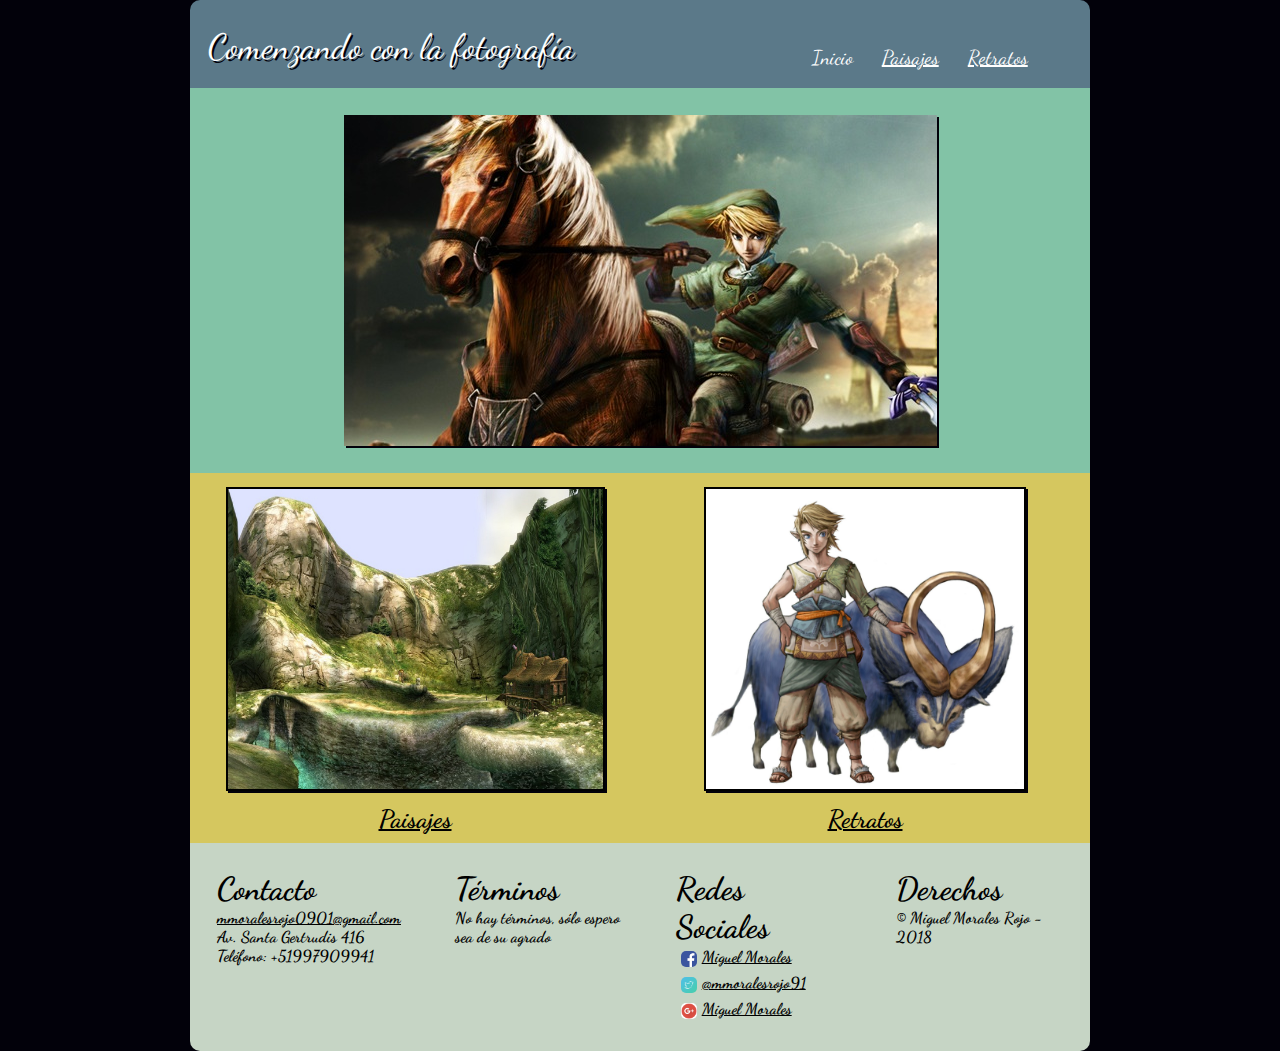
<file: Portafolio/Proyecto_CSS_Diseno_Web_Responsive/index.html>
<!DOCTYPE html>
<html>
<head>
	<meta charset="utf-8">
	<meta name="viewport" content="width=device-width,user-scalable=no,initial-scale=1.0">
	<meta name="author" content="Miguel Morales">
	<title>Proyecto Final CSS</title>
	<link rel="stylesheet" type="text/css" href="css/estilos.css">
	<link href="https://fonts.googleapis.com/css?family=Dancing+Script" rel="stylesheet">
</head>
<body>
	<header>
		<div id="tituloPagina">
			Comenzando con la fotografía
		</div>
		<div id="barraNavegacion">
			<nav>
				<ul>
					<li class="derecha"><a href="html/retratos.html" title="Retratos">Retratos</a></li>
					<li><a href="html/paisajes.html" title="Paisajes">Paisajes</a></li>
					<li class="izquierda"><a class="actual" href="#" title="Inicio">Inicio</a></li>
				</ul>
			</nav>
		</div>
	</header>
	<div id="contenido">
		<section id="section1">
			<article>
				<figure>
					<img src="img/link1.jpg" alt="Link" title="Link">
				</figure>
			</article>
		</section>
		<section id="section2">
			<article id="articlePaisajes">
				<picture>
					<source media="(min-width: 900px)" srcset="img/paisaje1.jpg">
					<source media="(min-width: 768px)" srcset="img/paisaje2.png">
					<img src="img/paisaje3.png" alt="Paisaje" title="Link">
				</picture>
				<div class="tituloImagen">
					Paisajes
				</div>
			</article>
			<article id="articleRetratos">
				<picture>
					<source media="(min-width: 900px)" srcset="img/link2.jpg">
					<source media="(min-width: 768px)" srcset="img/link3.jpg">
					<img src="img/link4.jpg" alt="Link" title="Link">
				</picture>
				<div class="tituloImagen">
					Retratos
				</div>
			</article>
		</section>
	</div>
	<footer>
		<div>
			<h1>Contacto</h1>
			<ul>
				<li><a href="mailto:mmoralesrojo0901@gmail.com?subject='Tu página es genial!!!!'">mmoralesrojo0901@gmail.com</a></li>
				<li>Av. Santa Gertrudis 416</li>
				<li>Teléfono: +51997909941</li>
			</ul>
		</div>
		<div>
			<h1>Términos</h1>
			<ul>
				<li>No hay términos, sólo espero sea de su agrado</li>
			</ul>
		</div>
		<div>
			<h1>Redes Sociales</h1>
			<ul>
				<li><a href="https://www.facebook.com/mmoralesrojo"><img src="img/facebook-icon.png" alt="Facebook" title="Facebook">Miguel Morales</a></li>
				<li><a href="https://twitter.com/mmoralesrojo91"><img src="img/twitter-icon.png" alt="Twitter" title="Twitter">@mmoralesrojo91</a></li>
				<li><a href="https://plus.google.com/103903104708510167542"><img src="img/google-plus-icon.png" alt="Google +" title="Google +">Miguel Morales</a></li>
			</ul>
		</div>
		<div>
			<h1>Derechos</h1>
			<ul>
				<li>© Miguel Morales Rojo - 2018</li>
			</ul>
		</div>
	</footer>
</body>
</html>
</file>
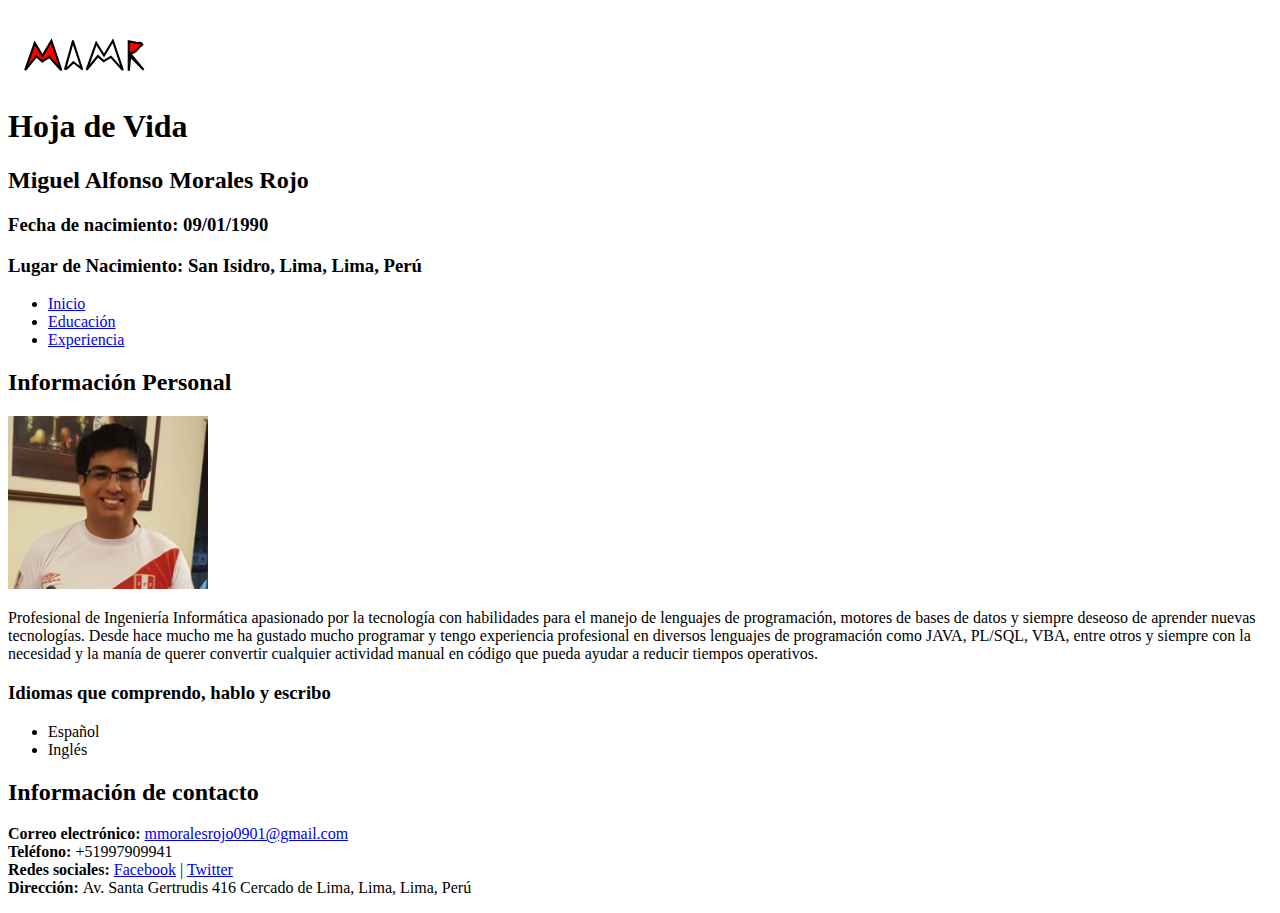
<file: Portafolio/Proyecto_Fundamentos_HTML/index.html>
<!DOCTYPE html>
<html>
<head>
	<meta charset="utf-8">
	<meta name="viewport" content="width=device-width,user-scalable=no">
	<meta name="author" content="Miguel Morales">
	<title>Proyecto Final - Hoja de Vida Digital</title>
</head>
<body>
	<header>
		<svg width="150px" height="75px" viewBox="0 0 350 175">
		  <path id="svg_M1" d="m40.062522,144.796838l22.374978,-62.953088l18.140625,29.53125l20.671875,-34.59375l23.203125,68.765625l-27.84375,-31.21875l-16.875,10.125l-13.5,-11.8125l-26.171853,32.156213z" stroke-linecap="null" stroke-linejoin="null" stroke-dasharray="null" stroke-width="5" stroke="#000000" fill="#FF0000"/>
		  <path id="svg_A" d="m132.875025,143.953088c0,0 18.984376,-66.656252 18.5781,-66.749963c-0.406276,-0.09371 21.500027,65.062462 21.09375,64.96875c-0.406277,-0.093712 -19.843724,-15.515663 -19.843724,-15.515663c0,0 -16.453126,16.453126 -16.859401,16.359413" stroke-linecap="null" stroke-linejoin="null" stroke-dasharray="null" stroke-width="5" stroke="#000000" fill="#ffffff"/>
		  <path id="svg_M2" d="m183.492192,144.257778l22.37498,-62.95309l18.14063,29.53125l20.67187,-34.59375l23.20313,68.76563l-27.84375,-31.21875l-16.875,10.125l-13.5,-11.8125l-26.17186,32.15621z" stroke-linecap="null" stroke-linejoin="null" stroke-dasharray="null" stroke-width="5" stroke="#000000" fill="#ffffff"/>
		  <path id="svg_R" d="m281.79691,146.48434c0,0 0,-68.76563 0,-68.76563l20.67188,4.21875c8.85937,-2.10938 10.96874,3.375 10.96874,3.375c0,0 -5.48437,3.375 -11.39062,11.39063c-5.90625,8.01563 -17.29688,9.28125 -17.29688,9.28125c0,0 31.64063,38.39062 31.64063,38.39062c0,0 -31.21875,-32.0625 -31.21875,-32.0625c0,0 -3.375,34.17188 -3.375,34.17188z" stroke-linecap="null" stroke-linejoin="null" stroke-dasharray="null" stroke-width="5" stroke="#000000" fill="#ff0000"/>
		</svg>
		<h1 id="tituloHoja">Hoja de Vida</h1>
		<h2>Miguel Alfonso Morales Rojo</h2>
		<h3>Fecha de nacimiento: 09/01/1990</h3>
		<h3>Lugar de Nacimiento: San Isidro, Lima, Lima, Perú</h3>
	</header>
	<p>
		<ul>
			<li><a href="index.html">Inicio</a><br/></li>
			<li><a href="html/educacion.html">Educación</a><br/></li>
			<li><a href="html/experiencia.html">Experiencia</a><br/></li>
		</ul>
	</p>
	<h2>Información Personal</h2>
	<p>
		<img src="img/foto.jpg" alt="Foto de Perfil" title="Foto de Perfil" width="200px">
	</p>
	<p>
		Profesional de Ingeniería Informática apasionado por la tecnología con habilidades para el manejo de lenguajes de programación, motores de bases de datos y siempre deseoso de aprender nuevas tecnologías. Desde hace mucho me ha gustado mucho programar y tengo experiencia profesional en diversos lenguajes de programación como JAVA, PL/SQL, VBA, entre otros y siempre con la necesidad y la manía de querer convertir cualquier actividad manual en código que pueda ayudar a reducir tiempos operativos.
	</p>
	<p>
		<h3>Idiomas que comprendo, hablo y escribo</h3>
		<ul>
			<li>Español</li>
			<li>Inglés</li>
		</ul>
	</p>
	<footer>
		<h2>Información de contacto</h2>
		<p>
			<b>Correo electrónico: </b><a href="mailto:mmoralesrojo0901@gmail.com?subject=Hi Miguel, I saw your profile">mmoralesrojo0901@gmail.com</a><br/>
			<b>Teléfono:</b> +51997909941<br/>
			<b>Redes sociales: </b><a href="https://www.facebook.com/mmoralesrojo" target="_blank">Facebook</a> | <a href="https://twitter.com/mmoralesrojo91" target="_blank">Twitter</a><br/>
			<b>Dirección: </b>Av. Santa Gertrudis 416 Cercado de Lima, Lima, Lima, Perú
		</p>
	</footer>
</body>
</html>
</file>
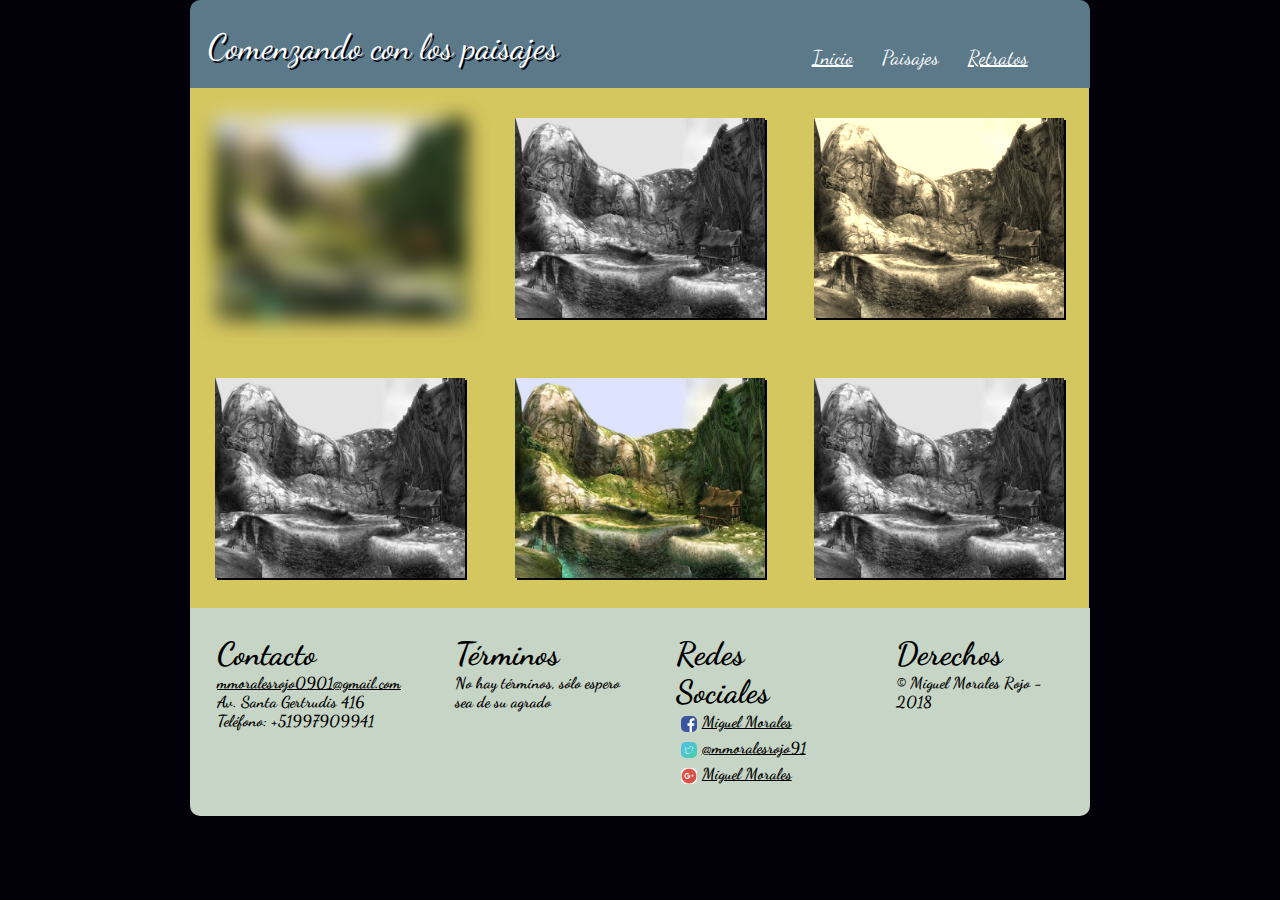
<file: Portafolio/Proyecto_CSS_Diseno_Web_Responsive/html/paisajes.html>
<!DOCTYPE html>
<html>
<head>
	<meta charset="utf-8">
	<meta name="viewport" content="width=device-width,user-scalable=no,initial-scale=1.0">
	<meta name="author" content="Miguel Morales">
	<title>Proyecto Final CSS</title>
	<link rel="stylesheet" type="text/css" href="../css/estilos.css">
	<link href="https://fonts.googleapis.com/css?family=Dancing+Script" rel="stylesheet">
</head>
<body>
	<header>
		<div id="tituloPagina">
			Comenzando con los paisajes
		</div>
		<div id="barraNavegacion">
			<nav>
				<ul>
					<li class="derecha"><a href="retratos.html" title="Retratos">Retratos</a></li>
					<li><a href="html/paisajes.html" class="actual" title="Paisajes">Paisajes</a></li>
					<li class="izquierda"><a href="../index.html" title="Inicio">Inicio</a></li>
				</ul>
			</nav>
		</div>
	</header>
	<div id="contenido">
		<section id="section3">
			<article>
				<picture>
					<source media="(min-width: 900px)" srcset="../img/paisaje1.jpg">
					<source media="(min-width: 768px)" srcset="../img/paisaje2.png">
					<img src="../img/paisaje3.png" alt="Paisaje" title="Link">
				</picture>
			</article>
			<article>
				<picture>
					<source media="(min-width: 900px)" srcset="../img/paisaje1.jpg">
					<source media="(min-width: 768px)" srcset="../img/paisaje2.png">
					<img src="../img/paisaje3.png" alt="Paisaje" title="Link">
				</picture>
			</article>
			<article>
				<picture>
					<source media="(min-width: 900px)" srcset="../img/paisaje1.jpg">
					<source media="(min-width: 768px)" srcset="../img/paisaje2.png">
					<img src="../img/paisaje3.png" alt="Paisaje" title="Link">
				</picture>
			</article>
			<article>
				<picture>
					<source media="(min-width: 900px)" srcset="../img/paisaje1.jpg">
					<source media="(min-width: 768px)" srcset="../img/paisaje2.png">
					<img src="../img/paisaje3.png" alt="Paisaje" title="Link">
				</picture>
			</article>
			<article>
				<picture>
					<source media="(min-width: 900px)" srcset="../img/paisaje1.jpg">
					<source media="(min-width: 768px)" srcset="../img/paisaje2.png">
					<img src="../img/paisaje3.png" alt="Paisaje" title="Link">
				</picture>
			</article>
			<article>
				<picture>
					<source media="(min-width: 900px)" srcset="../img/paisaje1.jpg">
					<source media="(min-width: 768px)" srcset="../img/paisaje2.png">
					<img src="../img/paisaje3.png" alt="Paisaje" title="Link">
				</picture>
			</article>
		</section>
	</div>
	<footer>
		<div>
			<h1>Contacto</h1>
			<ul>
				<li><a href="mailto:mmoralesrojo0901@gmail.com?subject='Tu página es genial!!!!'">mmoralesrojo0901@gmail.com</a></li>
				<li>Av. Santa Gertrudis 416</li>
				<li>Teléfono: +51997909941</li>
			</ul>
		</div>
		<div>
			<h1>Términos</h1>
			<ul>
				<li>No hay términos, sólo espero sea de su agrado</li>
			</ul>
		</div>
		<div>
			<h1>Redes Sociales</h1>
			<ul>
				<li><a href="https://www.facebook.com/mmoralesrojo"><img src="../img/facebook-icon.png" alt="Facebook" title="Facebook">Miguel Morales</a></li>
				<li><a href="https://twitter.com/mmoralesrojo91"><img src="../img/twitter-icon.png" alt="Twitter" title="Twitter">@mmoralesrojo91</a></li>
				<li><a href="https://plus.google.com/103903104708510167542"><img src="../img/google-plus-icon.png" alt="Google +" title="Google +">Miguel Morales</a></li>
			</ul>
		</div>
		<div>
			<h1>Derechos</h1>
			<ul>
				<li>© Miguel Morales Rojo - 2018</li>
			</ul>
		</div>
	</footer>
</body>
</html>
</file>
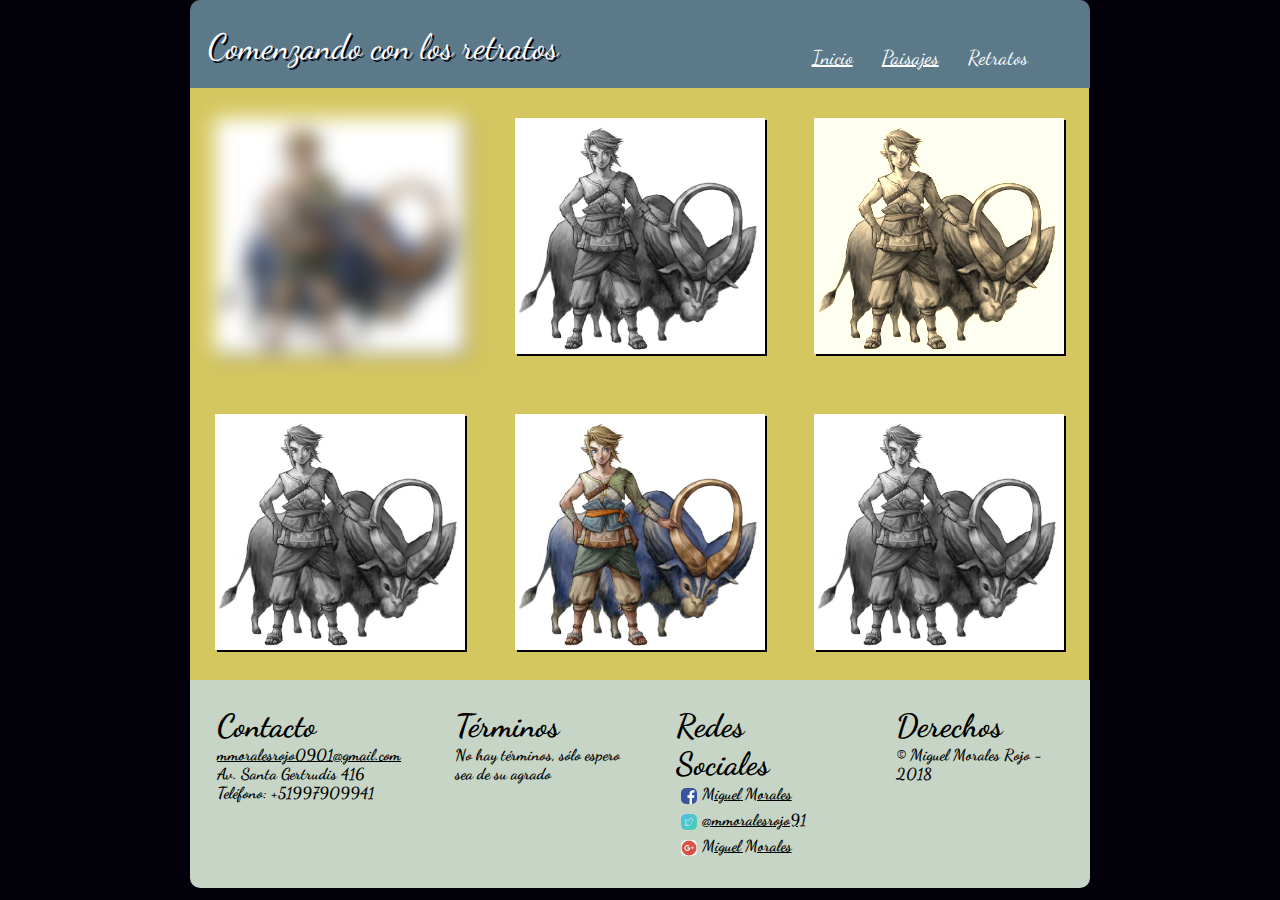
<file: Portafolio/Proyecto_CSS_Diseno_Web_Responsive/html/retratos.html>
<!DOCTYPE html>
<html>
<head>
	<meta charset="utf-8">
	<meta name="viewport" content="width=device-width,user-scalable=no,initial-scale=1.0">
	<meta name="author" content="Miguel Morales">
	<title>Proyecto Final CSS</title>
	<link rel="stylesheet" type="text/css" href="../css/estilos.css">
	<link href="https://fonts.googleapis.com/css?family=Dancing+Script" rel="stylesheet">
</head>
<body>
	<header>
		<div id="tituloPagina">
			Comenzando con los retratos
		</div>
		<div id="barraNavegacion">
			<nav>
				<ul>
					<li class="derecha"><a class="actual" href="html/retratos.html" title="Retratos">Retratos</a></li>
					<li><a href="paisajes.html" title="Paisajes">Paisajes</a></li>
					<li class="izquierda"><a href="../index.html" title="Inicio">Inicio</a></li>
				</ul>
			</nav>
		</div>
	</header>
	<div id="contenido">
		<section id="section3">
			<article>
				<picture>
					<source media="(min-width: 900px)" srcset="../img/link2.jpg">
					<source media="(min-width: 768px)" srcset="../img/link3.jpg">
					<img src="../img/link4.jpg" alt="Retrato" title="Link">
				</picture>
			</article>
			<article>
				<picture>
					<source media="(min-width: 900px)" srcset="../img/link2.jpg">
					<source media="(min-width: 768px)" srcset="../img/link3.jpg">
					<img src="../img/link4.jpg" alt="Retrato" title="Link">
				</picture>
			</article>
			<article>
				<picture>
					<source media="(min-width: 900px)" srcset="../img/link2.jpg">
					<source media="(min-width: 768px)" srcset="../img/link3.jpg">
					<img src="../img/link4.jpg" alt="Retrato" title="Link">
				</picture>
			</article>
			<article>
				<picture>
					<source media="(min-width: 900px)" srcset="../img/link2.jpg">
					<source media="(min-width: 768px)" srcset="../img/link3.jpg">
					<img src="../img/link4.jpg" alt="Retrato" title="Link">
				</picture>
			</article>
			<article>
				<picture>
					<source media="(min-width: 900px)" srcset="../img/link2.jpg">
					<source media="(min-width: 768px)" srcset="../img/link3.jpg">
					<img src="../img/link4.jpg" alt="Retrato" title="Link">
				</picture>
			</article>
			<article>
				<picture>
					<source media="(min-width: 900px)" srcset="../img/link2.jpg">
					<source media="(min-width: 768px)" srcset="../img/link3.jpg">
					<img src="../img/link4.jpg" alt="Retrato" title="Link">
				</picture>
			</article>
		</section>
	</div>
	<footer>
		<div>
			<h1>Contacto</h1>
			<ul>
				<li><a href="mailto:mmoralesrojo0901@gmail.com?subject='Tu página es genial!!!!'">mmoralesrojo0901@gmail.com</a></li>
				<li>Av. Santa Gertrudis 416</li>
				<li>Teléfono: +51997909941</li>
			</ul>
		</div>
		<div>
			<h1>Términos</h1>
			<ul>
				<li>No hay términos, sólo espero sea de su agrado</li>
			</ul>
		</div>
		<div>
			<h1>Redes Sociales</h1>
			<ul>
				<li><a href="https://www.facebook.com/mmoralesrojo"><img src="../img/facebook-icon.png" alt="Facebook" title="Facebook">Miguel Morales</a></li>
				<li><a href="https://twitter.com/mmoralesrojo91"><img src="../img/twitter-icon.png" alt="Twitter" title="Twitter">@mmoralesrojo91</a></li>
				<li><a href="https://plus.google.com/103903104708510167542"><img src="../img/google-plus-icon.png" alt="Google +" title="Google +">Miguel Morales</a></li>
			</ul>
		</div>
		<div>
			<h1>Derechos</h1>
			<ul>
				<li>© Miguel Morales Rojo - 2018</li>
			</ul>
		</div>
	</footer>
</body>
</html>
</file>
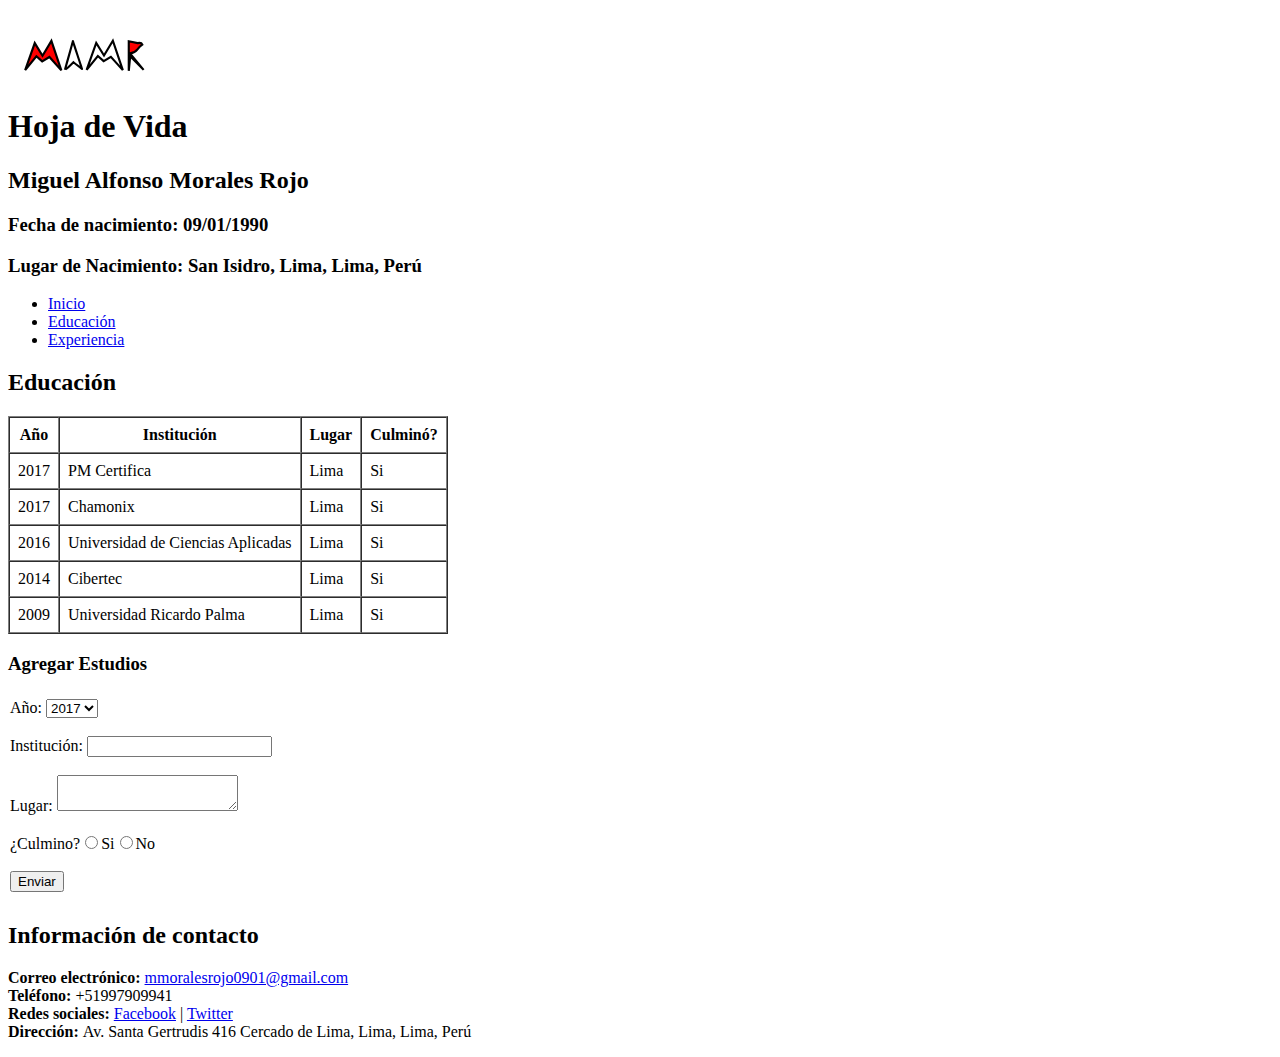
<file: Portafolio/Proyecto_Fundamentos_HTML/html/educacion.html>
<!DOCTYPE html>
<html>
<head>
	<meta charset="utf-8">
	<meta name="viewport" content="width=device-width,user-scalable=no">
	<meta name="author" content="Miguel Morales">
	<title>Proyecto Final - Hoja de Vida Digital</title>
</head>
<body>
	<header>
		<svg width="150px" height="75px" viewBox="0 0 350 175">
		  <path id="svg_M1" d="m40.062522,144.796838l22.374978,-62.953088l18.140625,29.53125l20.671875,-34.59375l23.203125,68.765625l-27.84375,-31.21875l-16.875,10.125l-13.5,-11.8125l-26.171853,32.156213z" stroke-linecap="null" stroke-linejoin="null" stroke-dasharray="null" stroke-width="5" stroke="#000000" fill="#FF0000"/>
		  <path id="svg_A" d="m132.875025,143.953088c0,0 18.984376,-66.656252 18.5781,-66.749963c-0.406276,-0.09371 21.500027,65.062462 21.09375,64.96875c-0.406277,-0.093712 -19.843724,-15.515663 -19.843724,-15.515663c0,0 -16.453126,16.453126 -16.859401,16.359413" stroke-linecap="null" stroke-linejoin="null" stroke-dasharray="null" stroke-width="5" stroke="#000000" fill="#ffffff"/>
		  <path id="svg_M2" d="m183.492192,144.257778l22.37498,-62.95309l18.14063,29.53125l20.67187,-34.59375l23.20313,68.76563l-27.84375,-31.21875l-16.875,10.125l-13.5,-11.8125l-26.17186,32.15621z" stroke-linecap="null" stroke-linejoin="null" stroke-dasharray="null" stroke-width="5" stroke="#000000" fill="#ffffff"/>
		  <path id="svg_R" d="m281.79691,146.48434c0,0 0,-68.76563 0,-68.76563l20.67188,4.21875c8.85937,-2.10938 10.96874,3.375 10.96874,3.375c0,0 -5.48437,3.375 -11.39062,11.39063c-5.90625,8.01563 -17.29688,9.28125 -17.29688,9.28125c0,0 31.64063,38.39062 31.64063,38.39062c0,0 -31.21875,-32.0625 -31.21875,-32.0625c0,0 -3.375,34.17188 -3.375,34.17188z" stroke-linecap="null" stroke-linejoin="null" stroke-dasharray="null" stroke-width="5" stroke="#000000" fill="#ff0000"/>
		</svg>
		<h1 id="tituloHoja">Hoja de Vida</h1>
		<h2>Miguel Alfonso Morales Rojo</h2>
		<h3>Fecha de nacimiento: 09/01/1990</h3>
		<h3>Lugar de Nacimiento: San Isidro, Lima, Lima, Perú</h3>
	</header>
	<p>
		<ul>
			<li><a href="../index.html">Inicio</a><br/></li>
			<li><a href="../html/educacion.html">Educación</a><br/></li>
			<li><a href="../html/experiencia.html">Experiencia</a><br/></li>
		</ul>
	</p>
	<h2>Educación</h2>
	<table border="1" cellspacing="0" cellpadding="8">
		<thead>
			<tr>
				<th>Año</th>
				<th>Institución</th>
				<th>Lugar</th>
				<th>Culminó?</th>
			</tr>
		</thead>
		<tbody>
			<tr>
				<td>2017</td>
				<td>PM Certifica</td>
				<td>Lima</td>
				<td>Si</td>
			</tr>
			<tr>
				<td>2017</td>
				<td>Chamonix</td>
				<td>Lima</td>
				<td>Si</td>
			</tr>
			<tr>
				<td>2016</td>
				<td>Universidad de Ciencias Aplicadas</td>
				<td>Lima</td>
				<td>Si</td>
			</tr>
			<tr>
				<td>2014</td>
				<td>Cibertec</td>
				<td>Lima</td>
				<td>Si</td>
			</tr>
			<tr>
				<td>2009</td>
				<td>Universidad Ricardo Palma</td>
				<td>Lima</td>
				<td>Si</td>
			</tr>
		</tbody>
	</table>
	<h3>Agregar Estudios</h3>
	<form>
		<fieldset style="border: 0; padding-left: 0">
			<label for="selectAnio">Año:</label>
			<select id="selectAnio">
				<option>2017</option>
				<option>2016</option>
				<option>2015</option>
				<option>2014</option>
				<option>2013</option>
				<option>2012</option>
				<option>2011</option>
				<option>2010</option>
				<option>2009</option>
				<option>2008</option>
				<option>2007</option>
				<option>2006</option>
				<option>2005</option>
				<option>2004</option>
				<option>2003</option>
				<option>2002</option>
				<option>2001</option>
				<option>2000</option>
			</select><br/><br/>
			<label for="inputInstitucion">Institución:</label>
			<input type="text" id="inputInstitucion" required><br/><br/>
			<label for="textareaLugar">Lugar:</label>
			<textarea id="textareaLugar"></textarea><br/><br/>
			<label for="radioCulmino">¿Culmino?</label><input type="radio" name="radioCulmino">Si<input type="radio" name="radioCulmino">No<br/><br/>
			<input type="submit" value="Enviar">
		</fieldset>
	</form>
	<footer>
		<h2>Información de contacto</h2>
		<p>
			<b>Correo electrónico: </b><a href="mailto:mmoralesrojo0901@gmail.com?subject=Hi Miguel, I saw your profile">mmoralesrojo0901@gmail.com</a><br/>
			<b>Teléfono:</b> +51997909941<br/>
			<b>Redes sociales: </b><a href="https://www.facebook.com/mmoralesrojo" target="_blank">Facebook</a> | <a href="https://twitter.com/mmoralesrojo91" target="_blank">Twitter</a><br/>
			<b>Dirección: </b>Av. Santa Gertrudis 416 Cercado de Lima, Lima, Lima, Perú
		</p>
	</footer>
</body>
</html>
</file>
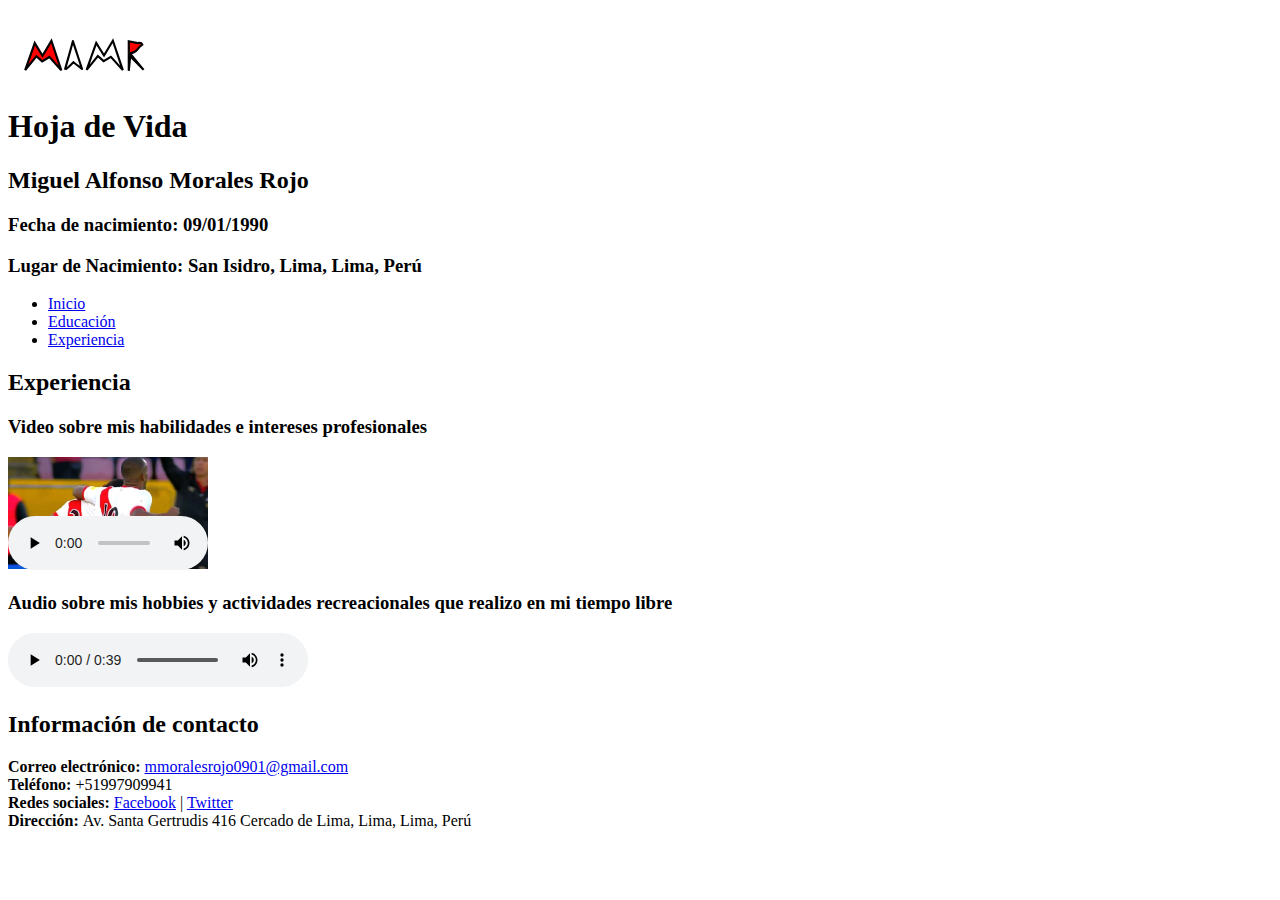
<file: Portafolio/Proyecto_Fundamentos_HTML/html/experiencia.html>
<!DOCTYPE html>
<html>
<head>
	<meta charset="utf-8">
	<meta name="viewport" content="width=device-width,user-scalable=no">
	<meta name="author" content="Miguel Morales">
	<title>Proyecto Final - Hoja de Vida Digital</title>
</head>
<body>
	<header>
		<svg width="150px" height="75px" viewBox="0 0 350 175">
		  <path id="svg_M1" d="m40.062522,144.796838l22.374978,-62.953088l18.140625,29.53125l20.671875,-34.59375l23.203125,68.765625l-27.84375,-31.21875l-16.875,10.125l-13.5,-11.8125l-26.171853,32.156213z" stroke-linecap="null" stroke-linejoin="null" stroke-dasharray="null" stroke-width="5" stroke="#000000" fill="#FF0000"/>
		  <path id="svg_A" d="m132.875025,143.953088c0,0 18.984376,-66.656252 18.5781,-66.749963c-0.406276,-0.09371 21.500027,65.062462 21.09375,64.96875c-0.406277,-0.093712 -19.843724,-15.515663 -19.843724,-15.515663c0,0 -16.453126,16.453126 -16.859401,16.359413" stroke-linecap="null" stroke-linejoin="null" stroke-dasharray="null" stroke-width="5" stroke="#000000" fill="#ffffff"/>
		  <path id="svg_M2" d="m183.492192,144.257778l22.37498,-62.95309l18.14063,29.53125l20.67187,-34.59375l23.20313,68.76563l-27.84375,-31.21875l-16.875,10.125l-13.5,-11.8125l-26.17186,32.15621z" stroke-linecap="null" stroke-linejoin="null" stroke-dasharray="null" stroke-width="5" stroke="#000000" fill="#ffffff"/>
		  <path id="svg_R" d="m281.79691,146.48434c0,0 0,-68.76563 0,-68.76563l20.67188,4.21875c8.85937,-2.10938 10.96874,3.375 10.96874,3.375c0,0 -5.48437,3.375 -11.39062,11.39063c-5.90625,8.01563 -17.29688,9.28125 -17.29688,9.28125c0,0 31.64063,38.39062 31.64063,38.39062c0,0 -31.21875,-32.0625 -31.21875,-32.0625c0,0 -3.375,34.17188 -3.375,34.17188z" stroke-linecap="null" stroke-linejoin="null" stroke-dasharray="null" stroke-width="5" stroke="#000000" fill="#ff0000"/>
		</svg>
		<h1 id="tituloHoja">Hoja de Vida</h1>
		<h2>Miguel Alfonso Morales Rojo</h2>
		<h3>Fecha de nacimiento: 09/01/1990</h3>
		<h3>Lugar de Nacimiento: San Isidro, Lima, Lima, Perú</h3>
	</header>
	<p>
		<ul>
			<li><a href="../index.html">Inicio</a><br/></li>
			<li><a href="../html/educacion.html">Educación</a><br/></li>
			<li><a href="../html/experiencia.html">Experiencia</a><br/></li>
		</ul>
	</p>
	<h2>Experiencia</h2>
	<h3>Video sobre mis habilidades e intereses profesionales</h3>
	<video title="Video sobre mi" name="videoPersonal" controls poster="../img/noticia-seleccion-peruana-rusia-2018.png" width="200">
		<source src="../media/VID_20171227_230157.ogv" type="video/ogg">
		<source src="../media/VID_20171227_230157.webm" type="video/webm">
		<source src="../media/VID_20171227_230157.mp4" type="video/mp4">
		Tu navegador no soporta ninguno de los videos disponibles
	</video>
	<h3>Audio sobre mis hobbies y actividades recreacionales que realizo en mi tiempo libre</h3>
	<audio title="Audio sobre mi" name="audioPersonal" src="../media/20171227_230404.mp3" controls></audio>
	<footer>
		<h2>Información de contacto</h2>
		<p>
			<b>Correo electrónico: </b><a href="mailto:mmoralesrojo0901@gmail.com?subject=Hi Miguel, I saw your profile">mmoralesrojo0901@gmail.com</a><br/>
			<b>Teléfono:</b> +51997909941<br/>
			<b>Redes sociales: </b><a href="https://www.facebook.com/mmoralesrojo" target="_blank">Facebook</a> | <a href="https://twitter.com/mmoralesrojo91" target="_blank">Twitter</a><br/>
			<b>Dirección: </b>Av. Santa Gertrudis 416 Cercado de Lima, Lima, Lima, Perú
		</p>
	</footer>
</body>
</html>
</file>
<file: Portafolio/Proyecto_CSS_Diseno_Web_Responsive/css/estilos.css>
* {
	margin: 0;
	padding: 0;
	font-family: 'Dancing Script', cursive;
}

body {
	margin: 0 auto;
	background-color: #02010a;
	margin-top: 1%;
}

img {
	-webkit-box-shadow: 2px 2px #02010a;
	-moz-box-shadow: 2px 2px #02010a;
	box-shadow: 2px 2px #02010a;
	vertical-align: middle;
	margin: 3%;
}

header {
	background-color: #5b7989;
	color: white;
	-webkit-border-radius: 10px 10px 0px 0px;
	-moz-border-radius: 10px 10px 0px 0px;
	border-radius: 10px 10px 0px 0px;
	height: 120px;
	padding-top: 2%;
	padding-bottom: 1%;
	margin: 0 auto;
	-webkit-animation: slide 1s;
	-moz-animation: slide 1s;
	-o-animation: slide 1s;
}

#tituloPagina {
	width: 100%;
	font-size: 35px;
	vertical-align: middle;
	text-shadow: 2px 2px #02010a;
	text-align: center;
	float: left;
}

#barraNavegacion {
	width: 100%;
	margin: auto;
}

@-webkit-keyframes slide {
	0% {
		margin-top: 150%;
	}

	60% {
		margin-top: -5%;
	}

	100% {
		margin-top: 0%;
	}
}

@-moz-keyframes slide {
	0% {
		margin-top: 150%;
	}

	60% {
		margin-top: -5%;
	}

	100% {
		margin-top: 0%;
	}
}

@-o-keyframes slide {
	0% {
		margin-top: 150%;
	}

	60% {
		margin-top: -5%;
	}

	100% {
		margin-top: 0%;
	}
}

header ul {
	list-style-type: none;
	margin-right: 30px;
	margin-top: -2%;
}

header ul li {
	float: right;
	font-size: 20px;
	margin-right: 5%;
	margin-left: 5%;
}

header li a {
	color: white;
	text-align: center;
	display: block;
	width: 50%;
}

header ul li a.actual {
	text-decoration: none;
}

header ul li.izquierda {
	padding-left: 10%;
}

header ul li.derecha {
	padding-right: 10%;
}

#contenido {
	margin: 0 auto;
}

#contenido section article {
	text-align: center;
}

#section1 img {
	max-height: 500px;
	max-width: 90%;
}

#section1 article {
	background-color: #82c3a6;
}

#section1 article picture {
	margin: 0 auto;
	height: 100%;
}

#section2 img {
	max-height: 300px;
	max-width: 90%;
}

#section2 article {
	background-color: #d5c75f;
}

#section2 article picture {
	margin: 0 auto;
	height: 100%;
}

#section3 article {
	background-color: #d5c75f;
	width: 100%;
}

#section3 img {
	max-width: 80%;
	margin: 30px 10px 30px 10px;
}

#section3 article:nth-child(1) img {
	-webkit-filter: blur(10px);
	filter: blur(10px);
}

#section3 article:nth-child(even) img {
	-webkit-filter: grayscale(100%);
	filter: grayscale(100%);
}

#section3 article:nth-child(3) img {
	-webkit-filter: sepia(90%);
	filter: sepia(90%);
}

#articlePaisajes picture img, #articleRetratos picture img {
	-webkit-transition: transform 1s, border 1s, box-shadow 1s;
	-moz-transition: transform 1s, border 1s, box-shadow 1s;
	-o-transition: transform 1s, border 1s, box-shadow 1s;
	transition: transform 1s, border 1s, box-shadow 1s;
}

#articlePaisajes picture img:hover {
	-webkit-transform: rotate(10deg);
	-ms-transform: rotate(10deg);
	-moz-transform: rotate(10deg);
	-o-transform: rotate(10deg);
	transform: rotate(10deg);
}

#articleRetratos picture img:hover {
	-webkit-transform: translate(20px, -5px);
	-ms-transform: translate(20px, -5px);
	-moz-transform: translate(20px, -5px);
	-o-transform: translate(20px, -5px);
	transform: translate(20px, -5px);
}

#articlePaisajes picture img, #articleRetratos picture img {
	border: 2px solid black;
}

#section2 img:hover {
	border: 2px solid #82c3a6;
	-webkit-box-shadow: 2px 2px #82c3a6;
	-moz-box-shadow: 2px 2px #82c3a6;
	box-shadow: 2px 2px #82c3a6;
}

.tituloImagen {
	font-size: 25px;
	padding-bottom: 2%;
	font-weight: bold;
	text-decoration: underline;
}

footer {
	background-color: #C6d5c5;
	-webkit-border-radius: 0 0 10px 10px;
	-moz-border-radius: 0 0 10px 10px;
	border-radius: 0 0 10px 10px;
	width: 100%;
	margin: 0 auto;
}

footer div {
	padding: 3%;
}

footer div h1 {
	font-size: 32px;
}

footer div ul a {
	color: black;
}

footer div ul li {
	list-style-type: none;
	font-style: 15px;
	font-weight: bold;
}

footer div ul li img {
	width: 16px;
	border: none;
	-webkit-box-shadow: 0 0 black;
	-moz-box-shadow: 0 0 black;
	box-shadow: 0 0 black;
	-webkit-border-radius: 5px;
	-moz-border-radius: 5px;
	border-radius: 5px;
}

@media screen and (min-width: 900px) {
	body {
		margin-top: 0;
	}

	header {
		max-width: 900px;
		height: 50px;
		display: -webkit-flex;
		display: flex;
		-webkit-flex-flow: row nowrap;
		flex-flow: row nowrap;
	}

	header ul li {
		padding-top: 7%;
		float: right;
		margin-right: 4%;
		font-size: 20px;
	}

	header ul li.izquierda {
		margin-left: 0;
	}

	header ul li.derecha {
		margin-right: 0;
	}

	header ul li a {
		display: inline;
	}

	#tituloPagina {
		width: 60%;
		text-align: left;
		padding-left: 2%;
	}

	#barraNavegacion {
		width: 40%;
	}

	#contenido {
		max-width: 900px;
	}

	#section2 {
		display: -webkit-flex;
		display: flex;
		-webkit-flex-flow: row nowrap;
		flex-flow: row nowrap;
	}

	#section2 article {
		width: 50%;
	}

	#section3 {
		display: -webkit-flex;
		display: flex;
		-webkit-flex-flow: row wrap;
		flex-flow: row wrap;
	}

	#section3 article {
		width: 33.3%;
	}

	#section3 img {
		max-width: 250px;
	}

	footer {
		max-width: 900px;
		display: -webkit-flex;
		display: flex;
		-webkit-flex-flow: row nowrap;
		flex-flow: row nowrap;
	}
	footer div {
		width: 25%;
	}

}
</file>
